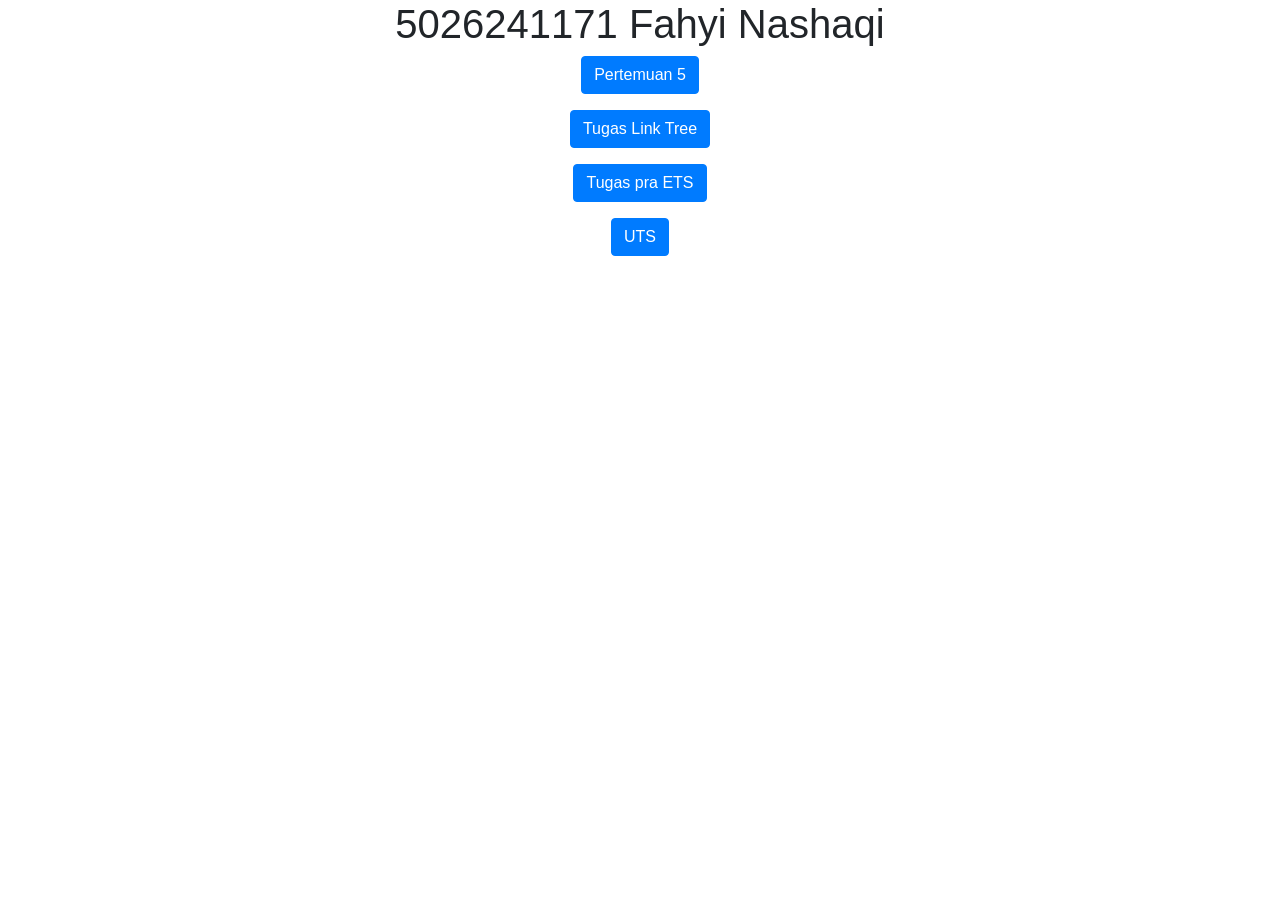
<file: index.html>
<!DOCTYPE html>
<html lang="en">

<head>
    <title>5026241171</title>
    <meta charset="utf-8">
    <meta name="viewport" content="width=device-width, initial-scale=1">
    <link rel="stylesheet" href="https://cdn.jsdelivr.net/npm/bootstrap@4.6.2/dist/css/bootstrap.min.css">
    <script src="https://cdn.jsdelivr.net/npm/jquery@3.7.1/dist/jquery.slim.min.js"></script>
    <script src="https://cdn.jsdelivr.net/npm/popper.js@1.16.1/dist/umd/popper.min.js"></script>
    <script src="https://cdn.jsdelivr.net/npm/bootstrap@4.6.2/dist/js/bootstrap.bundle.min.js"></script>
    <title>5026241171</title>
    <meta charset="utf-8">
    <meta name="viewport" content="width=device-width, initial-scale=1">
    <link rel="stylesheet" href="https://cdn.jsdelivr.net/npm/bootstrap@4.6.2/dist/css/bootstrap.min.css">
    <script src="https://cdn.jsdelivr.net/npm/jquery@3.7.1/dist/jquery.slim.min.js"></script>
    <script src="https://cdn.jsdelivr.net/npm/popper.js@1.16.1/dist/umd/popper.min.js"></script>
    <script src="https://cdn.jsdelivr.net/npm/bootstrap@4.6.2/dist/js/bootstrap.bundle.min.js"></script>
</head>

<body>
    <div class="container">
        <center>
            <h1>5026241171 Fahyi Nashaqi</h1>
            <p>
                <a href="pertemuan5.html" target="_blank" class="btn btn-primary">
                    Pertemuan 5
                </a>
            </p>

            <p>
                <a href="linktree.html" target="_blank" class="btn btn-primary">
                    Tugas Link Tree
                </a>
            </p>

            <p>
                <a href="tugas_ets.html" target="_blank" class="btn btn-primary">
                    Tugas pra ETS
                </a>

            </p>
            <p>
                <a href="5026241171.html" target="_blank" class="btn btn-primary">
                    UTS
                </a>
            </p>
        </center>
    </div>

</body>

</html>
</file>
